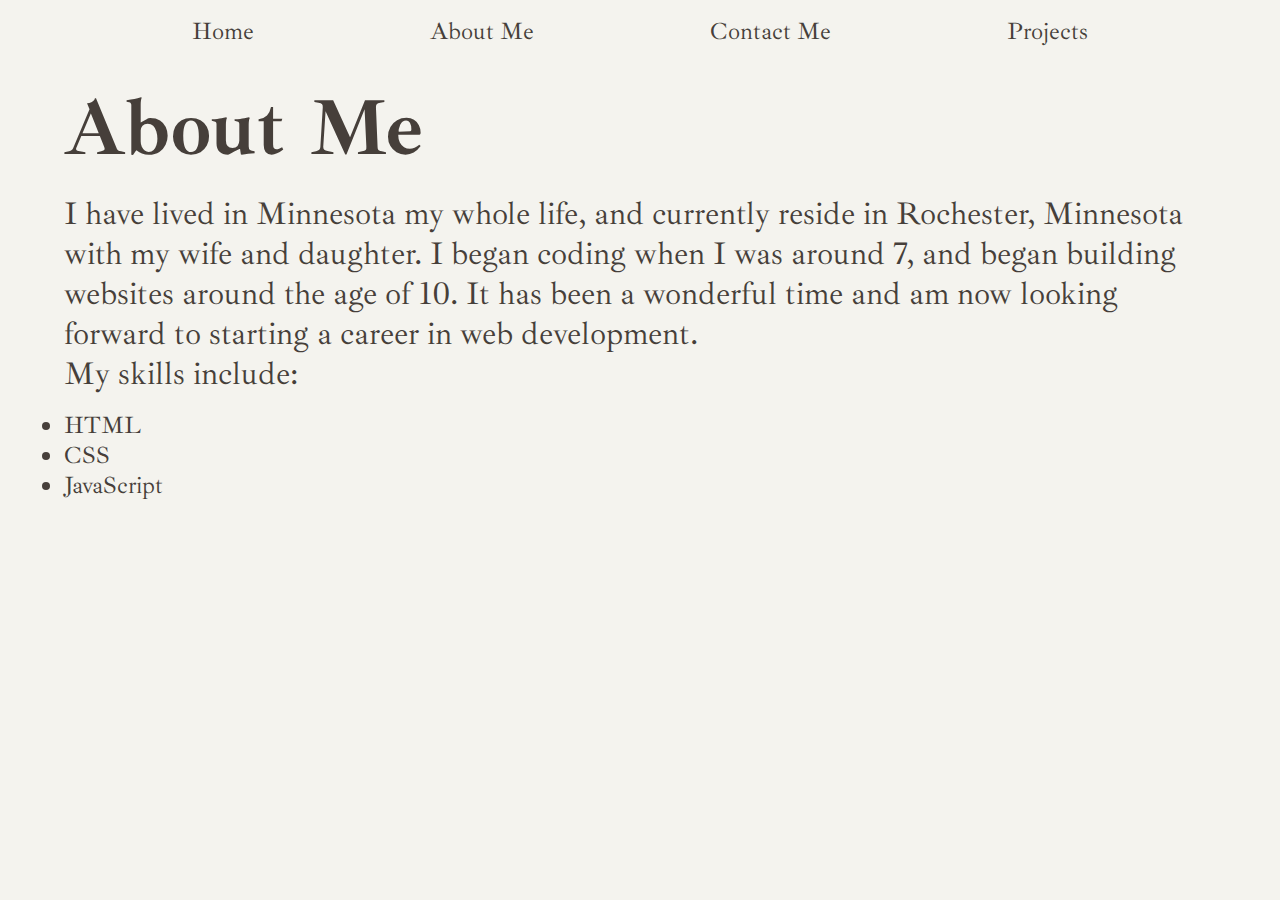
<file: about.html>
<!DOCTYPE html>
<html>
    <head>
        <title>Billy Blanshan</title>
        <link rel="stylesheet" href="./styles/style.css">
        <link rel="preconnect" href="https://fonts.googleapis.com">
        <link rel="preconnect" href="https://fonts.gstatic.com" crossorigin>
        <link href="https://fonts.googleapis.com/css2?family=Ibarra+Real+Nova:wght@400;600&display=swap" rel="stylesheet">
    </head>
    <body>
        <header>
            <nav>
                <ul class="navbar">
                    <li><a href="./index.html">Home</a></li>
                    <li><a href="#">About Me</a></li>
                    <li><a href="./contact.html">Contact Me</a></li>
                    <li><a href="./projects.html">Projects</a></li>
                </ul>
            </nav>               
        </header>
        <main>
            <div class="container">
                <h1>About Me</h1>
                <p>I have lived in Minnesota my whole life, and currently reside in Rochester, Minnesota with my wife and daughter. I began coding when I was around 7, and began building websites around the age of 10. It has been a wonderful time and am now looking forward to starting a career in web development.<br>My skills include:</p>
                <ul>
                    <li>HTML</li>
                    <li>CSS</li>
                    <li>JavaScript</li>
                </ul>
            </div>
        </main>
    </body>
</html>
</file>
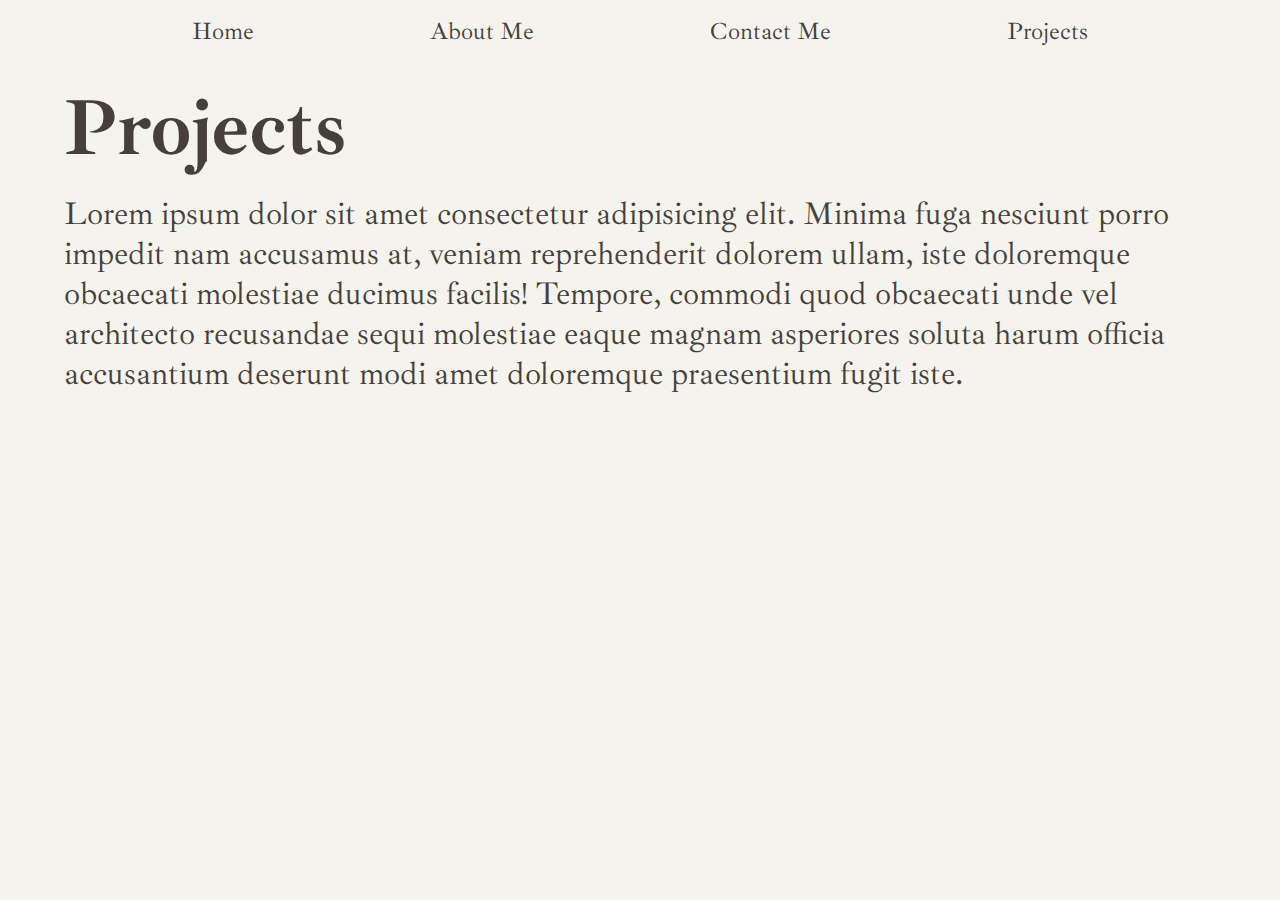
<file: projects.html>
<!DOCTYPE html>
<html>
    <head>
        <title>Billy Blanshan</title>
        <link rel="stylesheet" href="./styles/style.css">
        <link rel="preconnect" href="https://fonts.googleapis.com">
        <link rel="preconnect" href="https://fonts.gstatic.com" crossorigin>
        <link href="https://fonts.googleapis.com/css2?family=Ibarra+Real+Nova:wght@400;600&display=swap" rel="stylesheet">
    </head>
    <body>
        <header>
            <nav>
                <ul class="navbar">
                    <li><a href="./index.html">Home</a></li>
                    <li><a href="./about.html">About Me</a></li>
                    <li><a href="./contact.html">Contact Me</a></li>
                    <li><a href="#">Projects</a></li>
                </ul>
            </nav>               
        </header>
        <main>
            <div class="container">
                <h1>Projects</h1>
                <p>Lorem ipsum dolor sit amet consectetur adipisicing elit. Minima fuga nesciunt porro impedit nam accusamus at, veniam reprehenderit dolorem ullam, iste doloremque obcaecati molestiae ducimus facilis! Tempore, commodi quod obcaecati unde vel architecto recusandae sequi molestiae eaque magnam asperiores soluta harum officia accusantium deserunt modi amet doloremque praesentium fugit iste.</p>
            </div>
        </main>
    </body>
</html>
</file>
<file: styles/style.css>
* {
    margin: 0px;
    padding: 0px;
    font-family: 'Ibarra Real Nova', serif;
    color: #463f3a;
}

main {
    margin: 2rem;
}

a {
    text-decoration: none;
}

body {
    background-color: #f4f3ee;
}

.navbar {
    list-style-type: none;
    display: flex;
    justify-content: space-evenly;
    margin: 1rem;
}

.navbar li {
    font-size: 1.5rem;
}

.navbar li:hover {
    text-decoration: underline;
}

#my-name-is {
    opacity: 60%;
}

#welcome {
    display: flex;
    width: 70%;
    align-items: space-between;
    margin: auto;
    margin-top: 1rem;
}

#intro {
    width: 45%;
    display: flex;
    flex-direction: column;
    justify-content: center;
    margin: 1rem;
}

h1 {
    font-size: 5rem;
    margin-bottom: 1rem;
}

p {
    font-size: 2rem;
}

ul {
    list-style: disc;
    font-size: 1.5rem;
    margin-top: 1rem;
}

#welcome img {
    width: 45%;
    object-fit: scale-down;
}

.container {
    margin: 2rem;
}

#footer {
    display: flex;
    justify-content: space-around;
    font-size: 2rem;
    width: 70%;
    margin: auto;
}

#html-text,
#css-text,
#js-text {
    display: none;
    font-size: 1.5rem;
    color: #f4f3ee;
    text-align: center;
    background-color: #463f3a;
}

#htmlClicker:hover,
#cssClicker:hover,
#jsClicker:hover {
    cursor: pointer;
}

i {
    padding-left: 1rem;
    padding-right: 1rem;
}

@media only screen and (max-width: 1040px) {
    #welcome img {
        display: block;
        width: 100%;
        min-width: 700px;
    }

    #welcome {
        display: block;
        position: relative;
        width: 100%;
    }

    #intro {
        display: block;
        position: relative;
        width: 90%;
    }

    #intro-text {
        position: absolute;
        top: 760px;
        background-color: #f4f3ee;
        opacity: 75%;
    }

    #my-name-is {
        position: absolute;
        top: 600px;
        opacity: 75%;
        background-color: #f4f3ee;
    }

    #intro h1 {
        position: absolute;
        top: 650px;
        background-color: #f4f3ee;
        opacity: 75%;
    }

    main {
        margin: 0px;
    }

    footer {
        display: none;
    }
}

@media only screen and (max-width: 750px) {
    #intro-text {
        top: 560px;
    }
    
    #my-name-is {
        top: 400px;
    }

    #intro h1 {
        top: 450px;
    }
}

@media only screen and (max-width: 553px) {
    #intro-text {
        top: 660px;
    }
}
</file>
